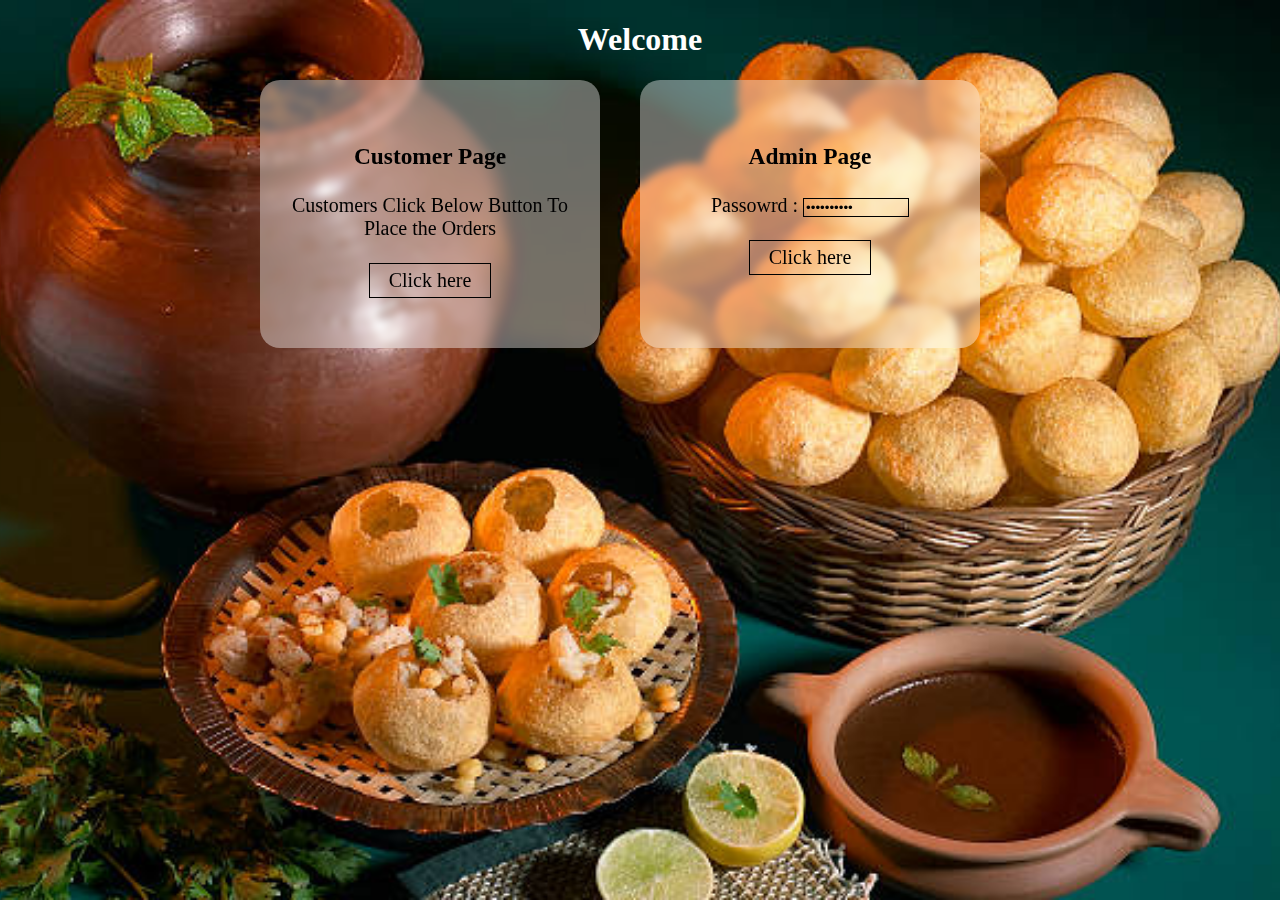
<file: index.html>
<!DOCTYPE html>
<html>
<head>
  <title>Krishna's Chat Stall</title>
  <meta name="viewport" content="width=device-width, initial-scale=1">
  <link rel="stylesheet" type="text/css" href="index.css">
</head>
<body>
<div class="main">
<h1>Welcome</h1>
<div class="container">
  <div class="item">
    <h3>Customer Page</h3>
    Customers Click Below Button To Place the Orders<br><br>
    <div class="button"><a href="customer.html">Click here<a></div>
  </div>
  <div class="item">
    <h3>Admin Page</h3> 
    <label>Passowrd : </label><input type="password" value="1525354565"><br><br>
    <div class="button"><a href="admin.html">Click here</a></div>
  </div>
</div>
</div>

<script>
</script>
</body>
</html>
</file>
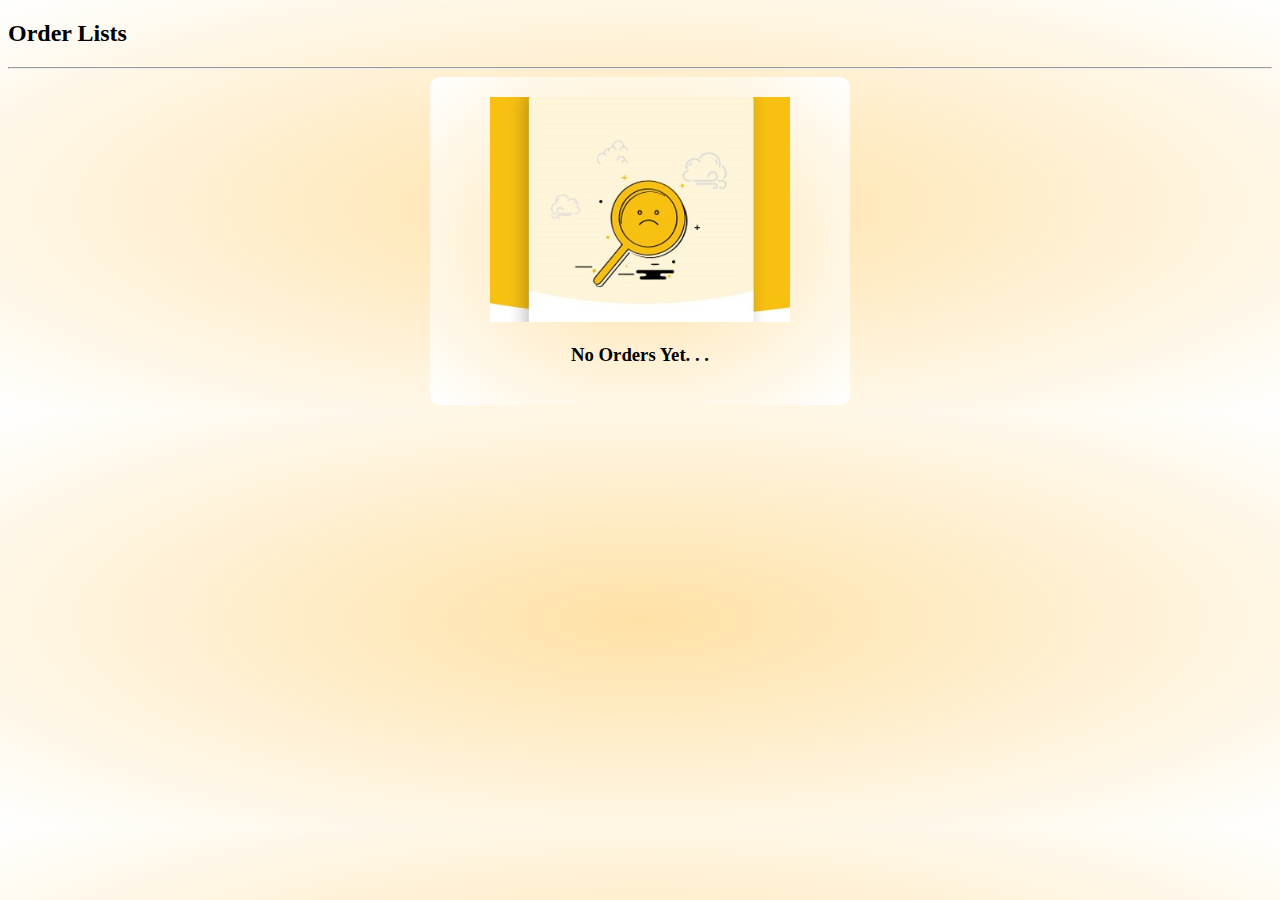
<file: admin.html>
<!DOCTYPE html>
<html>
<head>
  <title>Admin Interface</title>
  <meta name="viewport" content="width=device-width, initial-scale=1">
  <link rel="stylesheet" type="text/css" href="styles2.css">
</head>
<body>
<h2>Order Lists</h2><hr>
<div id="orderList" class="items"></div>

<script>
  let len = localStorage.length;
  for(let i=0;i<len;i++){
    let key = localStorage.key(i);
    let itemObj = JSON.parse(localStorage.getItem(key));  

    let paniPuri = itemObj["paniPuri"];
    let sevPuri = itemObj["sevPuri"];
    let dahiPuri = itemObj["dahiPuri"];
    let totalPrize = itemObj["totalPrize"];
    
    let content = document.getElementById("orderList");
   content.innerHTML += 
    `<div class="item" ><h2>${key} has ordered.</h2>
     <div ><b>Pani Puri</b> <b>${paniPuri}</b> Plates</div><br>
     <div ><b>Sev Puri</b> <b>${sevPuri}</b> Plates</div><br>
     <div ><b>Dahi Puri</b> <b>${dahiPuri}</b> Plates</div><br>
     <div><b>Total Prize : ${totalPrize} ₹</b></div><br>
      Order Delivered ? <span class="yes" onclick=editOrderList(this.id) id="${key}"><b>Yes</b></span>
    </div>`; 
}

if(len==0){
  document.getElementById("orderList").innerHTML += 
  `<div class="noOrder"><img src="noOrder.jpg" width="300px"><h3>No Orders Yet. .  .</h3></div>`;
}

function editOrderList(key){
  localStorage.removeItem(key);
  location.reload();
}
</script>
</body>
</html>
</file>
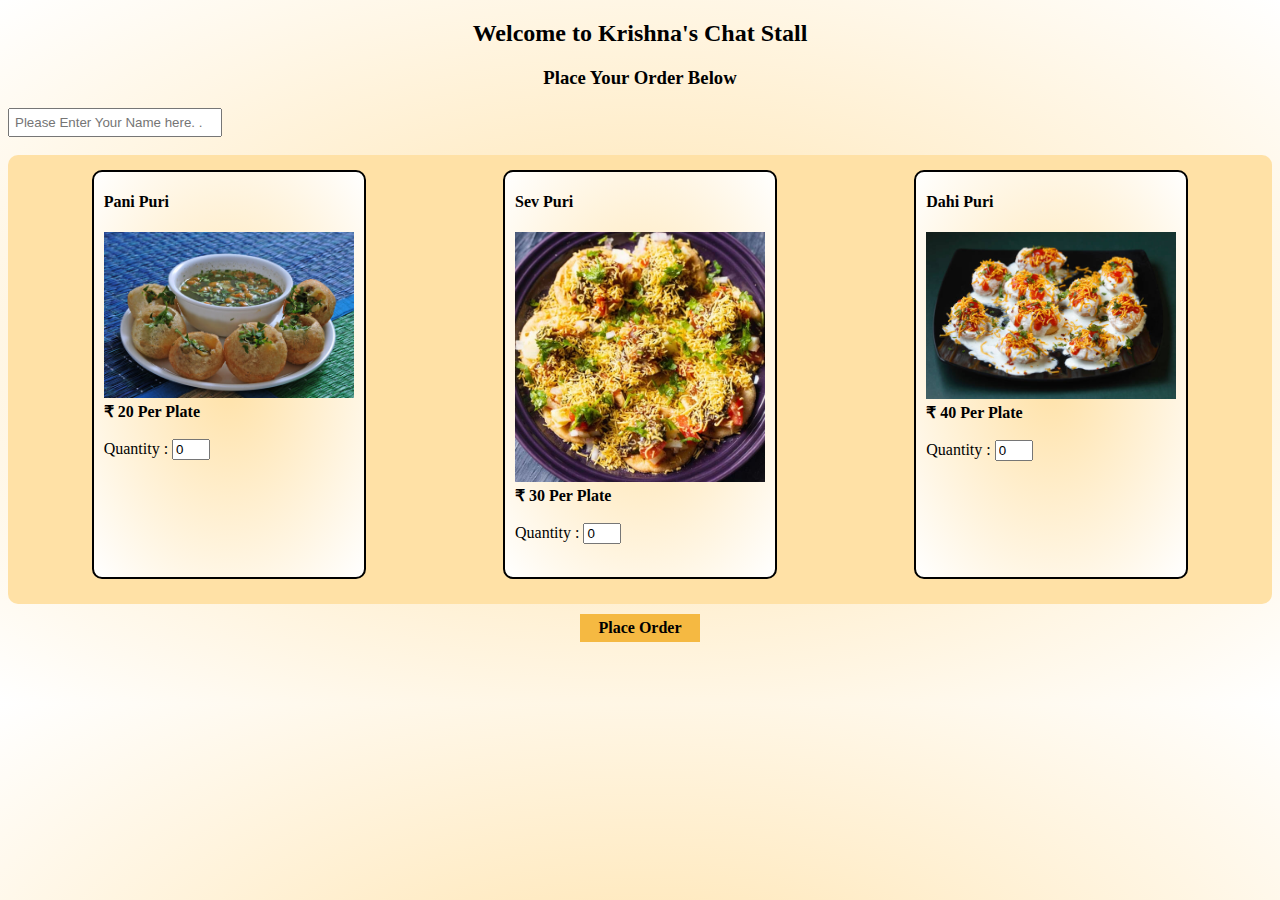
<file: customer.html>
<!DOCTYPE html>
<html>
<head>
  <title>Customer Interface</title>
  <meta name="viewport" content="width=device-width, initial-scale=1">
  <link rel="stylesheet" type="text/css" href="styles.css">
</head>
<body>

<h2 class="main-head">Welcome to Krishna's Chat Stall</h2>  
<h3 class="sub-head">Place Your Order Below</h3>

<input type="text" placeholder="Please Enter Your Name here. . " id="name" required >
<br>
<br>

<div class="items">
  <div class="item">
    <h4 class="item-head">Pani Puri</h4>
    <img src="panipuri.jpg" width="250px">
    <div><b>₹ 20 Per Plate</b></div><br>
    <div>Quantity : 
    <input type="number" value="0" min="0" id="paniPuriNo" onchange=displayPrize(this.id)>
    </div><br>
    <div style="display:none;font-weight:700;" id="paniPuriNoT"></div>
  </div>
  <div class="item">
    <h4 class="item-head">Sev Puri</h4>
    <img src="sevpuri.jpg" width="250px">
    <div><b>₹ 30 Per Plate</b></div><br>
    <div>Quantity : <input type="number" value="0" min="0" id="sevPuriNo" onchange=displayPrize(this.id)>
    </div><br>
    <div style="display:none;font-weight:700;" id="sevPuriNoT"></div>
  </div>
  <div class="item">
    <h4 class="item-head">Dahi Puri</h4>
    <img src="dahipuri.jpg" width="250px">
    <div><b>₹ 40 Per Plate</b></div><br>
    <div>Quantity : <input type="number" value="0" min="0" id="dahiPuriNo" onchange=displayPrize(this.id)>
    </div><br>
    <div style="display:none;font-weight:700;" id="dahiPuriNoT"></div>
  </div>
</div>

<div style="display:none;" id="grandTotal" class="total"></div>
<div class="button" onclick="placeOrder()"><b>Place Order</b></div>

<br>
<br>
<br>

<script>
var tp;
function displayPrize(id){
  
  let quantity = document.getElementById(id).value;
  let content = document.getElementById(id+"T");

  if(id=="paniPuriNo"){
    let paniQuantity = quantity*20;
    content.innerHTML = "Total : "+ paniQuantity +" ₹";
    document.getElementById(id+"T").style.display = "block";
  }
  else if(id=="sevPuriNo"){
    let sevQuantity = quantity*30;
    content.innerHTML = "Total : "+ sevQuantity +" ₹";
    document.getElementById(id+"T").style.display = "block";
  }
  else{
    let dahiQuantity = quantity*40;
    content.innerHTML = "Total : "+ dahiQuantity + " ₹";
    document.getElementById(id+"T").style.display = "block";
  }
  
  let finalTotal = document.getElementById("grandTotal");
  tp = document.getElementById("paniPuriNo").value *20 + document.getElementById("sevPuriNo").value *30 +document.getElementById("dahiPuriNo").value *40;
  finalTotal.innerHTML = "Your Final Total Prize Is : " + tp + " ₹";
  finalTotal.style.display = "block";
}




function placeOrder(){
  let paniPuri = document.getElementById("paniPuriNo").value;
  let sevPuri = document.getElementById("sevPuriNo").value;
  let dahiPuri = document.getElementById("dahiPuriNo").value;
  let name = document.getElementById("name").value;
    
  if(!name){
    name = prompt("Please Enter Your Name ");
  }  
  
  let itemObj = {"paniPuri":paniPuri,
                 "sevPuri":sevPuri,
                 "dahiPuri":dahiPuri,
                  "totalPrize":tp};  
  let itemStr = JSON.stringify(itemObj);

  localStorage.setItem(name, itemStr);
  alert("Your Order Has Been Placed Seccessfully");
  location.replace(location.href);
  
  /*document.getElementById("paniPuriNo").value = 0;
  document.getElementById("sevPuriNo").value = 0;
  document.getElementById("dahiPuriNo").value = 0;
  document.getElementById("name").value = "";*/
}



</script>
</body>
</html>
</file>
<file: index.css>
body{
  background:url(chatStall.jpg) center center fixed;
  background-size:cover;
  
}
/*.main{
  padding:20px 0 100px;
  background-color:rgba(255,255,255,0.4);
  backdrop-filter:blur(4px);
}*/

.container{
  display:flex;
  flex-wrap:wrap;
  justify-content:center;
  
}
.item{
  background-color:rgba(255,255,255,0.4);
  backdrop-filter:blur(4px);
  width:300px;
  padding:40px 20px 50px;
  font-size:20px;
  text-align:center;
  border-radius:20px;
  margin-right:40px;
  margin-bottom:40px;
  
}
h1{
  color:white;
  text-align:center;
}
.button{
  border:1px solid black;
  width:100px;
  padding:5px 10px;
  margin:auto;
  background:;
  cursor:pointer;
 
}
.button:hover{
  background:white;
}
a{
  text-decoration:none;
  color:black;
}
input{
  background-color:rgba(255,255,255,0);
  //backdrop-filter:blur(4px);
  border:1px solid black;
  width:100px;
}
</file>
<file: styles2.css>
body{
  //background:#ffe1a6;
  background:radial-gradient(#ffe1a6,white);
}
.items{
  display:flex;
  flex-wrap:wrap;
  justify-content:space-around;
}
.item{
  width:250px;
  text-align:center;
  border:2px solid black;
  margin-bottom:10px;
  padding:0px 10px 20px;
  background:#fcf3dc;
  border-radius:20px;
}
.yes{
  border:1px solid black;	
  padding:2px 8px;
  background-color:#9eff6e;
  cursor:pointer;
  border-radius:3px;
}
.noOrder{
  width:400px;
  text-align:center;
  //border:1px solid black;
  padding:20px 10px;
  border-radius:10px;
  background:radial-gradient(#ffe1a6,white);
}
</file>
<file: styles.css>
body{
  background:radial-gradient(#ffe1a6,white);
  background-color:;
}
.main-head{
 text-align:center; 
}
.sub-head{
  text-align:center;
}
.items{
  display:flex;
  flex-wrap:wrap;
  justify-content:space-around;
  background-color:#ffe1a6;
  padding:15px;
  border-radius:10px;
}
.item{
  border:2px solid black;
  padding:0 10px 15px;
  margin-bottom:10px;
  border-radius:10px;
  background:radial-gradient(#ffe1a6,white);
}
.item:hover{
  transform:scale(1.04);
  transition:transform 0.5s ease 0s;
}
.button{
  background-color:#f5b942;
  width:100px;
  padding:5px 10px;
  cursor:pointer;
  margin:auto;
  margin-top:10px;
  text-align:center;
  
}
.button:hover{
  transform:scale(1.2);
  transition:transform 1s ease 0s;
}
input{
  width:30px;
}
#name{
  width:200px;
  padding:5px;
  
}
.total{
  margin:auto;
  margin-top:10px;
  font-size:20px;
  font-weight:700;
}
</file>
